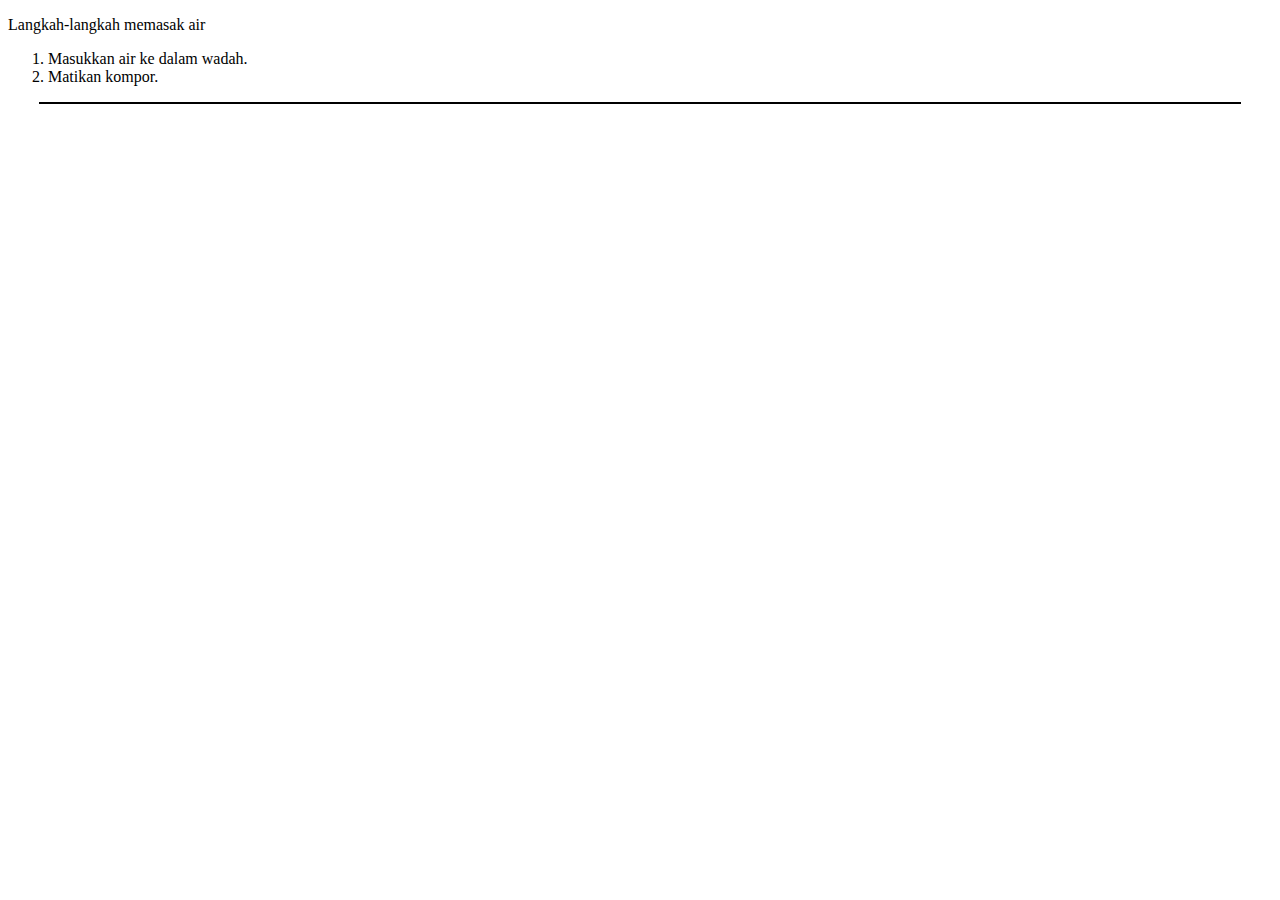
<file: index.html>
<!DOCTYPE html>
<html>
    <head>
        <title>Memasak Air</title>
    </head>
    <body>
        <p id="name">Langkah-langkah memasak air</p>
        <ol id="daftar">
            <li id="awal">Masukkan air ke dalam wadah.</li>
            <li id="akhir">Matikan kompor.</li>
        </ol>
        <hr size="2" width="95%" color="black">
    </body>
</html>
</file>
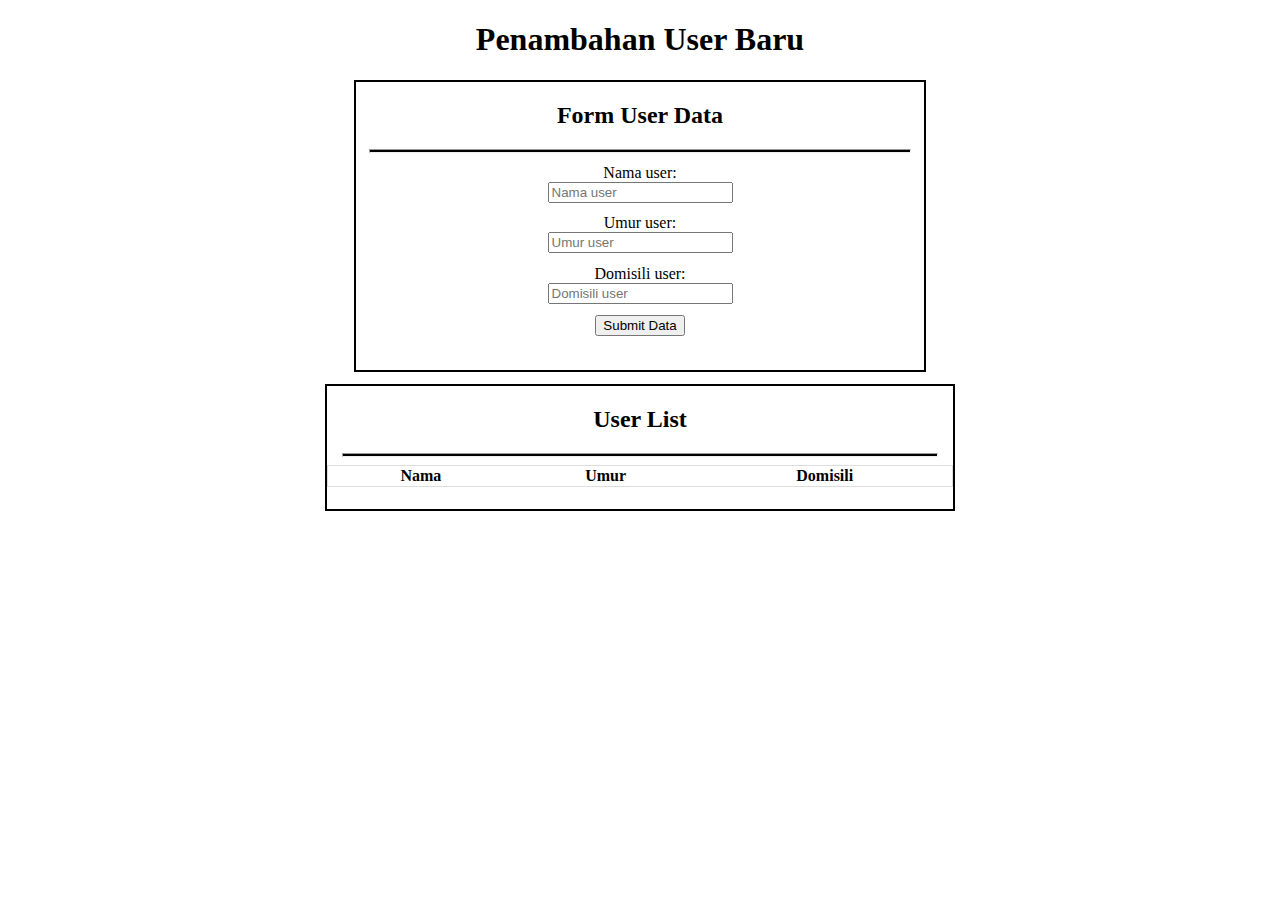
<file: event/SubmitDisplayData/index.html>
<!DOCTYPE html>
<html>
    <head>
        <title>Web Storage JSON</title>
        <style>
 
            hr{
                size: 2;
                height:2px;
                color:black;
                background-color:black;
                width: 95%;
            }
 
            table{
                border-collapse: collapse;
                border-spacing: 0;
                width: 100%;
                border: 1px solid #ddd;
            }
 
            .contents{
                margin-left: 5%;
                margin-right: 5%;
            }
 
            .child-content{
                border: 1px solid black;
                border-width:2px;
                padding-bottom: 2%;
                margin-bottom: 1%;
            }
 
            .form-element{
                margin:2%;
            }
 
            #user-form{
                width: 50%;
                height: 40%;
            }
 
            #user-list{
                margin-top: 1%;
                width: 55%;
            }
 
            #instructions-list{
                margin-left: 1%;
                margin-right: 1%;
            }
        </style>
    </head>
    <body>
        <h1 align="center">Penambahan User Baru</h1>
        <div class="contents"  align="center">
 
            <div class="child-content" id="user-form">
                <h2>Form User Data</h2>
                <hr>
                <form id="form-data-user">
                    <div class="form-element">
                        <label for="nama">Nama user:</label><br>
                        <input id="nama" type="text" name="nama" placeholder="Nama user" value="" maxlength="10" required ><br>
                    </div>
                    <div class="form-element">
                        <label for="Umur">Umur user:</label><br>
                        <input id="umur" type="text" name="Umur" placeholder="Umur user" value="" maxlength="2" required><br>
                    </div>
                    <div class="form-element">
                        <label for="Domisili">Domisili user:</label><br>
                        <input id="domisili" type="text" name="Domisili" placeholder="Domisili user" value="" maxlength="10" required><br>
                    </div>
                    <div class="form-element">
                        <input id="submitButton" type="submit" value="Submit Data">
                    </div>
                </form>
            </div>
 
            <div class="child-content" id="user-list">
                <h2>User List</h2>
                <hr>
                <table id=user-list-table>
                    <thead>
                        <tr>
                            <th>Nama</th>
                            <th>Umur</th>
                            <th>Domisili</th>
                        </tr>
                    </thead>
                    <tbody id="user-list-detail" align="center">
                        
                    </tbody>
                </table>
            </div>
        </div>
        <script src="script.js"></script>
    </body>
</html>
</file>
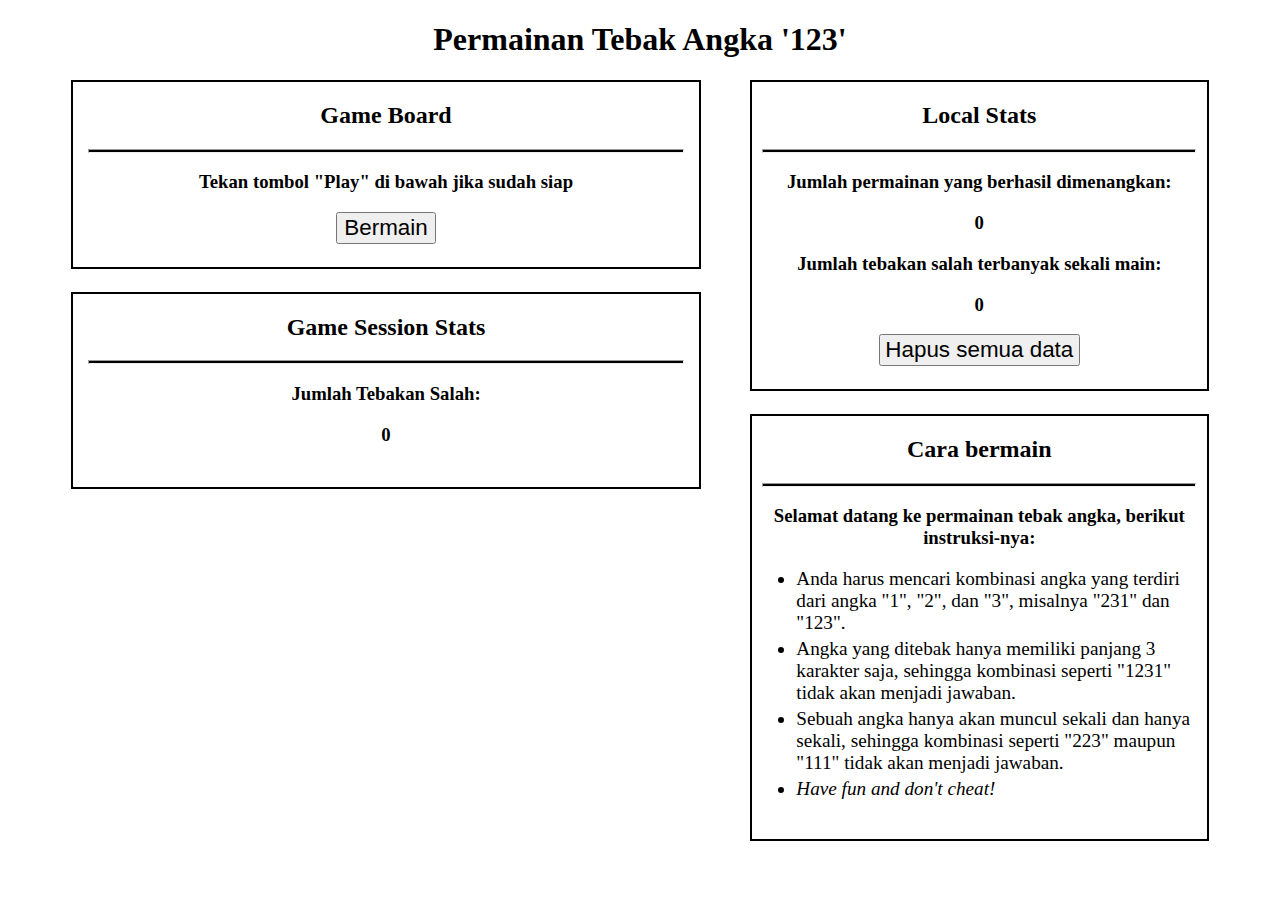
<file: event/teka-teki/index.html>
<!DOCTYPE html>
<html>
    <head>
        <title>Web Storage Game</title>
        <style>
 
            hr{
                size: 2;
                height:2px;
                color:black;
                background-color:black;
                width: 95%;
            }
 
            li{
                margin-top: 1%;
                margin-bottom: 1%;
                font-size: 120%;
            }
 
            .contents{
                margin-left: 5%;
                margin-right: 5%;
            }
 
            .child-content{
                border: 1px solid black;
                border-width:2px;
                padding-bottom: 2%;
                margin-bottom: 1%;
            }
 
            .button{
                padding-left: 1%;
                padding-right: 1%;
                font-size:140%
            }
 
            .answer-button{
                margin-left: 2%;
                margin-right: 2%;
                padding: 2%;
                font-size: 140%;
                width: 12%;;
            }
 
            #total-stats{
                float: right;
                width: 40%;
                height: 50%;
            }
 
            #gameboard{
                float: left;
                width: 55%;
                height: 40%;
            }
 
            #session-stats{
                float: left;
                margin-top: 1%;
                width: 55%;
            }
 
            #instructions{
                float: right;
                margin-top: 1%;
                width: 40%;
            }
 
            #instructions-list{
                margin-left: 1%;
                margin-right: 1%;
            }
        </style>
    </head>
    <body align="center">
        <h1>Permainan Tebak Angka '123'</h1>
        <div class="contents">
            <div class="child-content" id="total-stats"> 
                <h2>Local Stats</h2>
                <hr>
                <div id="all-local-stats">
                    <div class="local-stat-item">
                        <h3>Jumlah permainan yang berhasil dimenangkan:</h3>
                        <h3 id="local-total-victory-field"></h3>
                    </div>
                    <div class="local-stat-item">
                        <h3>Jumlah tebakan salah terbanyak sekali main:</h3>
                        <h3 id="local-maximum-attemp-field"></h3>
                    </div>
                    <button class="button" id="destroy-data-button">Hapus semua data</button>
                </div>
            </div>
 
            <div class="child-content" id="gameboard">
                <h2>Game Board</h2>
                <hr>
                <div id="before-game-display">
                    <h3>Tekan tombol "Play" di bawah jika sudah siap</h3>
                    <button class="button" id="play-button">Bermain</button>
                </div>

                <!-- Hidden Game Dispaly -->
                <div id="during-game-display" hidden>
                    <h3>Silahkan menebak angka!</h3>
                    <h3>Jawaban Anda:</h3>
                    <h1>"<u><span id="session-user-answer-field"></span></u>"</h1>
                    <button class="answer-button" id="answer-1-button">1</button>
                    <button class="answer-button" id="answer-2-button">2</button>
                    <button class="answer-button" id="answer-3-button">3</button>
                    <h3 class="wrongContainer" hidden>"<span id="session-user-wrong-answer-field"></span>" bukanlah jawabannya...</h3><br><br>
                </div>
                <!--  -->

                <!-- Hidden User Win -->
                <div id="after-game-display" hidden>
                    <h3>Selamat Tebakan Anda benar!</h3>
                    <h3>Jawabannya adalah: </h3>
                    <h1>"<span id="session-true-answer-field"></span>"</h1>
                    <h3><i></i>Refresh alaman ini untuk mencoba lagi</h3>
                </div>
                <!--  -->

            </div>
 
            <div class="child-content" id="session-stats">
                <h2>Game Session Stats</h2>
                <hr>
                <div id="all-session-stats">
                    <div class="session-stat-item">
                        <h3>Jumlah Tebakan Salah:</h3>
                        <h3 id="session-user-attemps-amount-field"></h3>
                    </div>
                </div>
            </div>
            
            <div class="child-content" id="instructions">
                <h2>Cara bermain</h2>
                <hr>
                <h3>Selamat datang ke permainan tebak angka, berikut instruksi-nya:</h3>
                <ul id="instructions-list" align="left">
                    <li>Anda harus mencari kombinasi angka yang terdiri dari angka "1", "2", dan "3",
                        misalnya "231" dan "123".</li>
                    <li>Angka yang ditebak hanya memiliki panjang 3 karakter saja,
                        sehingga kombinasi seperti "1231" tidak akan menjadi jawaban.</li>
                    <li>Sebuah angka hanya akan muncul sekali dan hanya sekali,
                        sehingga kombinasi seperti "223" maupun "111" tidak akan menjadi jawaban.</li>
                    <li><i>Have fun and don't cheat!</i></li>
                </ul>
            </div>
        </div>
        <script src="script.js"></script>
    </body>
</html>
</file>
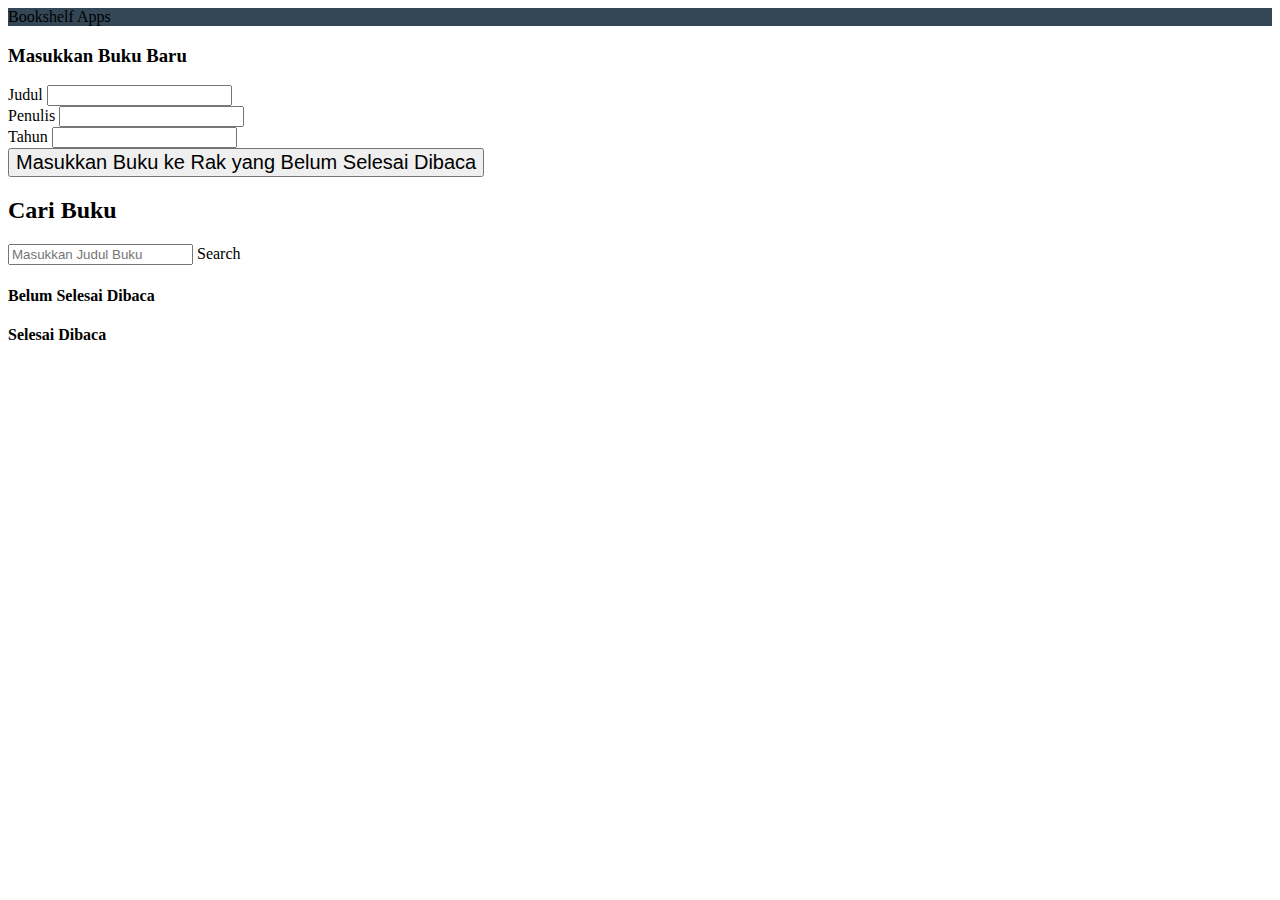
<file: Tugas Akhir/Search book/index.html>
<!doctype html>
<html lang="en">
  <head>
    <!-- Required meta tags -->
    <meta charset="utf-8">
    <meta name="viewport" content="width=device-width, initial-scale=1">
    <!-- Bootstrap CSS -->
    <link href="https://cdn.jsdelivr.net/npm/bootstrap@5.1.3/dist/css/bootstrap.min.css" rel="stylesheet" integrity="sha384-1BmE4kWBq78iYhFldvKuhfTAU6auU8tT94WrHftjDbrCEXSU1oBoqyl2QvZ6jIW3" crossorigin="anonymous">

    <style>
        .header{
            background-color: #334756;
            font-weight: 500 ;
        }
        .rak{
            border-radius: 8px;
        }
    </style>
    <title>Bookshelf Apps</title>
  </head>
  <body class="bg-dark text-light">
    <section>
        <div class="container-fluid">
            <div class="row p-3 fs-2 header justify-content-center">
                Bookshelf Apps
            </div>

            <div class="row m-5">
                <!-- Add Book -->
                <div class="col-lg-4">
                    <h3 class="text-center">Masukkan Buku Baru</h3>
                    <form class="fs-5" id="formBook">
                        <div class="mb-3">
                          <label for="judul" class="form-label">Judul</label>
                          <input type="text" class="form-control" id="judul" required>
                        </div>
                        <div class="mb-3">
                            <label for="penulis" class="form-label">Penulis</label>
                            <input type="text" class="form-control" id="penulis" required>
                        </div>
                        <div class="mb-3">
                            <label for="tahun" class="form-label">Tahun</label>
                            <input type="text" class="form-control" id="tahun" required>
                        </div>
                        <div class="d-grid mb-3">
                            <button style="font-size: 20px;" class="btn btn-danger mt-3" type="submit">
                                Masukkan Buku ke Rak yang Belum Selesai Dibaca
                            </button>
                        </div>
                    </form>
                </div>

                <!-- Search Book -->
                <div class="ms-5 col-lg-7 p-4 border" style="border-radius: 10px;">
                    <!-- Cari Buku -->
                    <div class="row justify-content-center">
                        <div class="col-lg-8">
                            <h2 class="text-center">Cari Buku</h2>
                            <div class="input-group mb-3">
                                <input id="searchInput" type="text" class="form-control" placeholder="Masukkan Judul Buku">
                                <span id="searchButton" style="cursor:pointer" class="input-group-text btn-lg btn-danger" id="basic-addon2">Search</span>
                            </div>
                        </div>
                    </div>
                    <!-- Belum Selesai Dibaca -->
                    <div class="row p-4 mt-3 mx-5 bg-light text-dark rak">
                        <h4>Belum Selesai Dibaca</h4>
                        <!-- List -->
                        <div id="containerUnfinish">

                        </div>

                    </div>

                    <!-- Selesai Dibaca -->
                    <div class="row p-4 mt-4 mx-5 bg-light text-dark rak">
                        <h4>Selesai Dibaca</h4>

                        <!-- List -->
                        <div id="containerFinish">

                        </div>
                    </div>

                </div>
            </div>
        </div>
    </section>

    <script src="https://cdn.jsdelivr.net/npm/bootstrap@5.1.3/dist/js/bootstrap.bundle.min.js" integrity="sha384-ka7Sk0Gln4gmtz2MlQnikT1wXgYsOg+OMhuP+IlRH9sENBO0LRn5q+8nbTov4+1p" crossorigin="anonymous"></script>
    <script src="./data.js"></script>
    <script src="./dom.js"></script>
    <script src="./script.js"></script>
  </body>
</html>
</file>
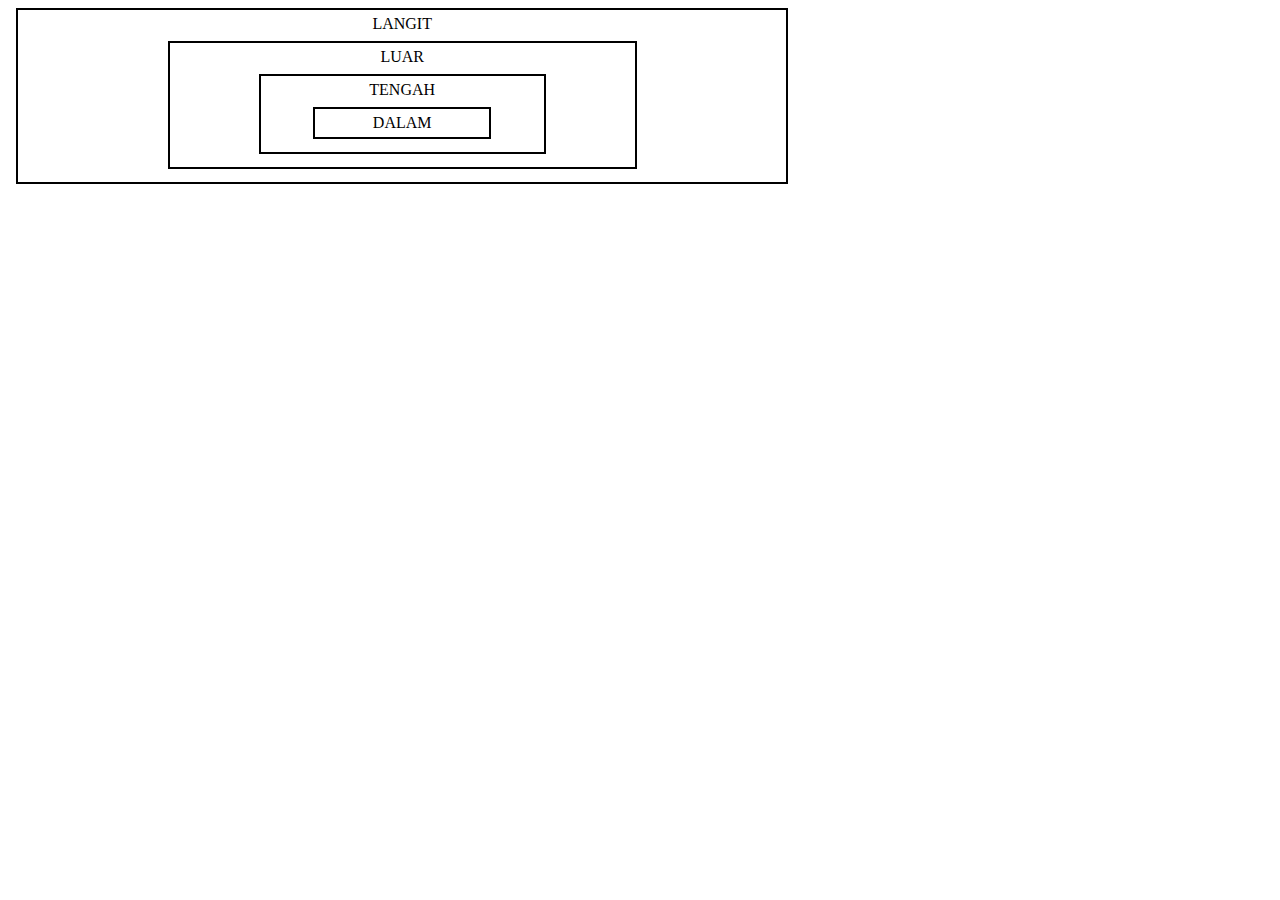
<file: event/bubling-event.html>
<!DOCTYPE html>
<html>
    <head>
        <title>Bubbling World</title>
        <style>
          body * {
            margin: 8px;
            padding: 5px;
            border: 1px solid black;
            border-width:2px;
            width: 60%;
            }
        </style>
    </head>
    <body>
        <div onclick="alert('ELEMEN LANGIT')" align="center">LANGIT
            <div onclick="alert('ELEMEN LUAR')" align="center">LUAR
                <div onclick="alert('ELEMEN TENGAH')" align="center">TENGAH
                    <div onclick="alert('ELEMEN DALAM')" align="center">DALAM
                    </div>
                </div>
            </div>
        </div>
    </body>
</html>
</file>
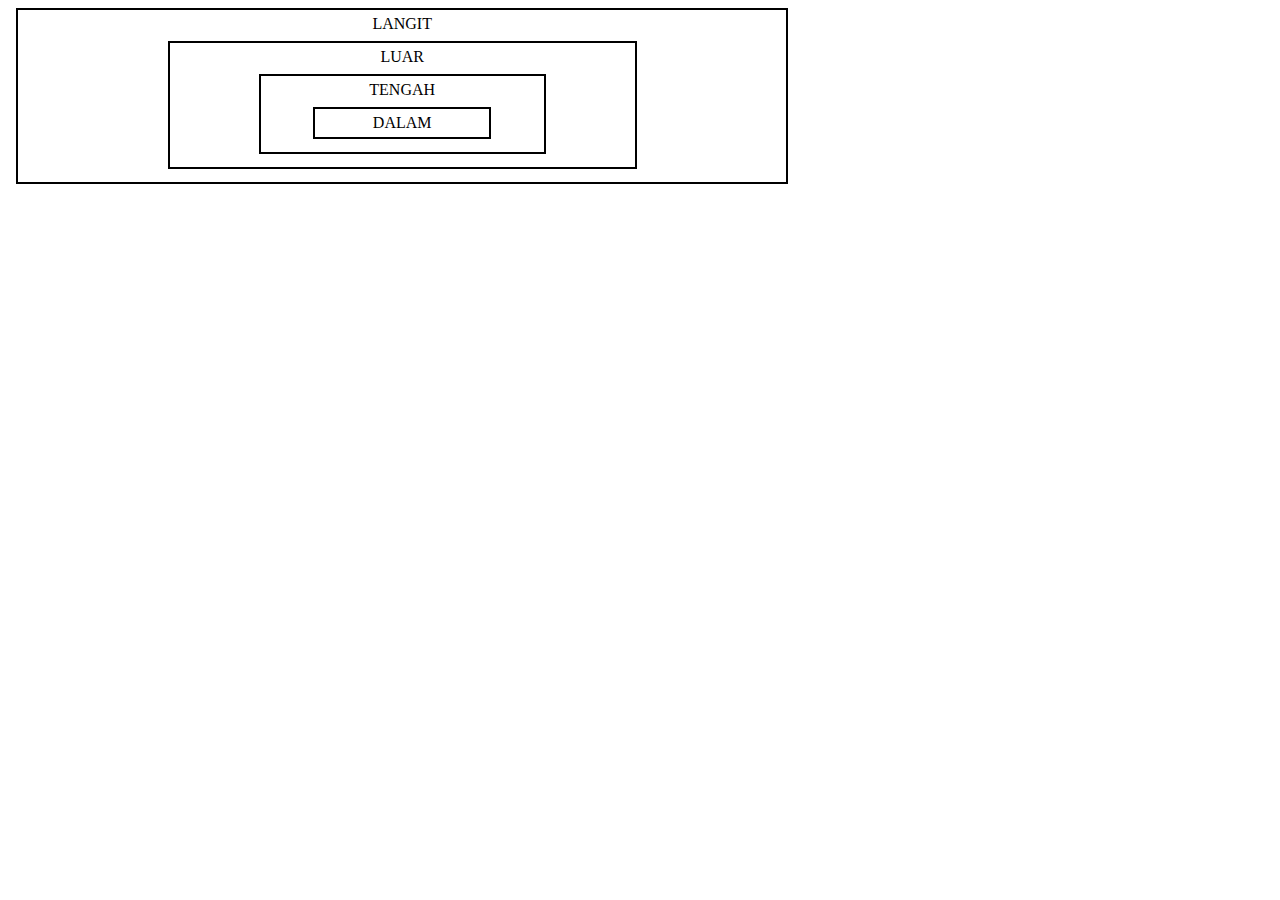
<file: event/capturing-event.html>
<!DOCTYPE html>
<html>
    <head>
        <title>Capturing World</title>
        <style>
          body * {
            margin: 8px;
            padding: 5px;
            border: 1px solid black;
            border-width:2px;
            width: 60%;
            }
        </style>
    </head>
    <body>
        <div align="center" id="langit">LANGIT
            <div align="center" id="luar">LUAR
                <div align="center" id="tengah">TENGAH
                    <div align="center" id="dalam">DALAM</div>
                </div>
            </div>
        </div>
 
        <script>

            const divs = document.getElementsByTagName("div");
            console.log(divs)
            divs[0].addEventListener('click',function ano(){
                    alert("ELEMEN LANGIT");
                },true)
            divs[1].addEventListener('click', function ano(){
                    alert("ELEMEN LUAR");
                },false)


            // for(let el of divs){
            //     el.addEventListener("click", function(){
            //         alert("ELEMEN "+el.getAttribute("id").toUpperCase());
            //     }, true)
            // }
        </script>
    </body>
</html>
</file>
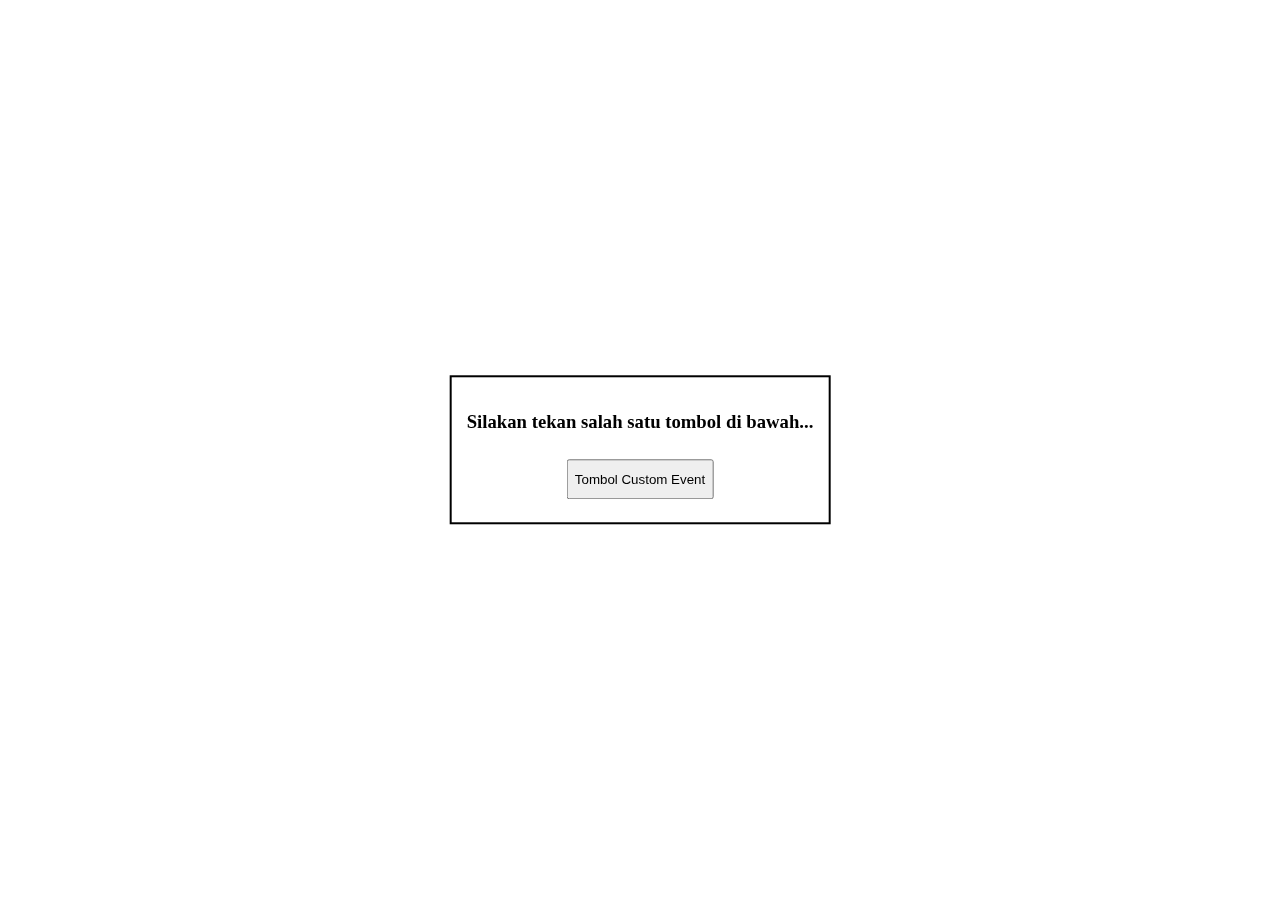
<file: event/custom-event.html>
<!DOCTYPE html>
<html>
    <head>
        <title>Event World</title>
        <style>
            .buttons{
                position: fixed;
                top: 50%;
                left: 50%;
                transform: translate(-50%, -50%);
                border: 1px solid black;
                border-width:2px;
                padding : 15px;
            }
            .button{
                margin : 8px;
                height : 40px;
            }
        </style>
    </head>
    <body>
        <div class="buttons" align="center">
            <h3 id="caption">Silakan tekan salah satu tombol di bawah...</h3>
            <button class="button" id="tombol">Tombol Custom Event</button>
        </div>
        
        <script>
            // tulis kode kamu di sini
        </script>
    </body>
</html>
</file>
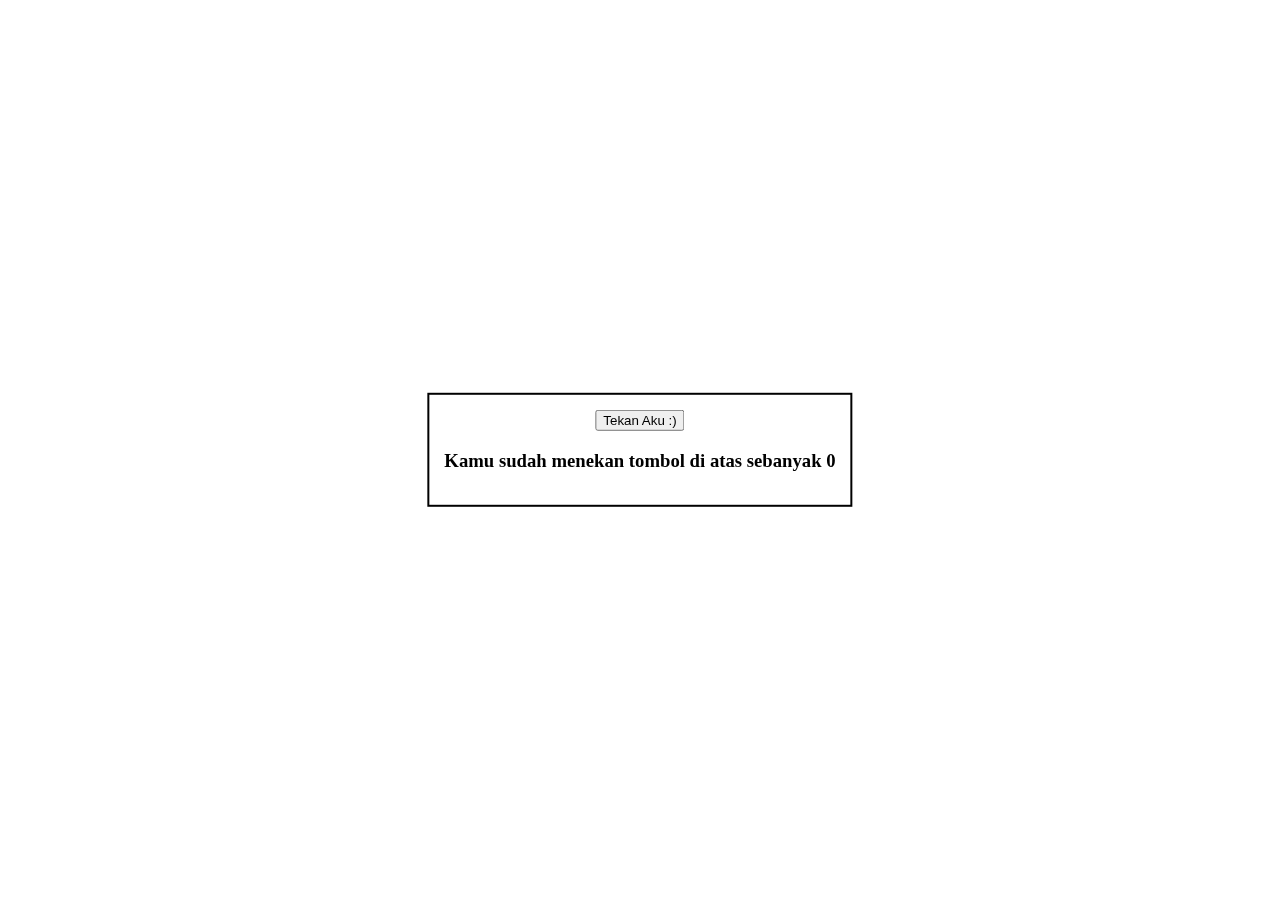
<file: event/event.html>
<!DOCTYPE html>
<html>
    <head>
        <title>Event World</title>
        <style>
            .contents{
                position: fixed;
                top: 50%;
                left: 50%;
                transform: translate(-50%, -50%);
                border: 1px solid black;
                border-width:2px;
                padding : 15px;
            }
 
            #generateButton{
                margin-top : 5px;
                margin-bottom: 15px;;
            }
        </style>
    </head>
    <body >
        <div class="contents" align="center" hidden>
            <button id="incrementButton">Tekan Aku :)</button>
            <h3>Kamu sudah menekan tombol di atas sebanyak <span id="count">0</span></h3>
        </div>
       
        <script>
            const contents = document.querySelector('.contents')
            const number = document.getElementById("count")
            const buttChange =  document.getElementById('incrementButton')

            function welcome(){
                alert("Sim salabim muncullah elemen-elemen HTML!")
                contents.removeAttribute("hidden")
            }

            function increment(){
                //Ambil Induk Elemen
                number.innerText++
                if(number.innerText==7){
                    const textSup = document.createElement('h4')
                    textSup.innerText="Selamat! anda menemukan hadiah tersembunyi..."
                    contents.appendChild(textSup)

                    const imgSup = document.createElement('img');
                    imgSup.setAttribute('src','https://i.ibb.co/0V49VRZ/catto.jpg')
                    contents.appendChild(imgSup)
                }
            }

            function addonly(){
                if(number.innerText==9){
                    alert("jalan semua nih")
                }
            }

            window.addEventListener('load',welcome)
            buttChange.addEventListener('click', increment)
            buttChange.addEventListener('click', addonly)

            // document.body.onload = welcome;
            // buttChange.onclick = increment;
            // buttChange.onclick = addonly;


        </script>
    </body>
</html>
</file>
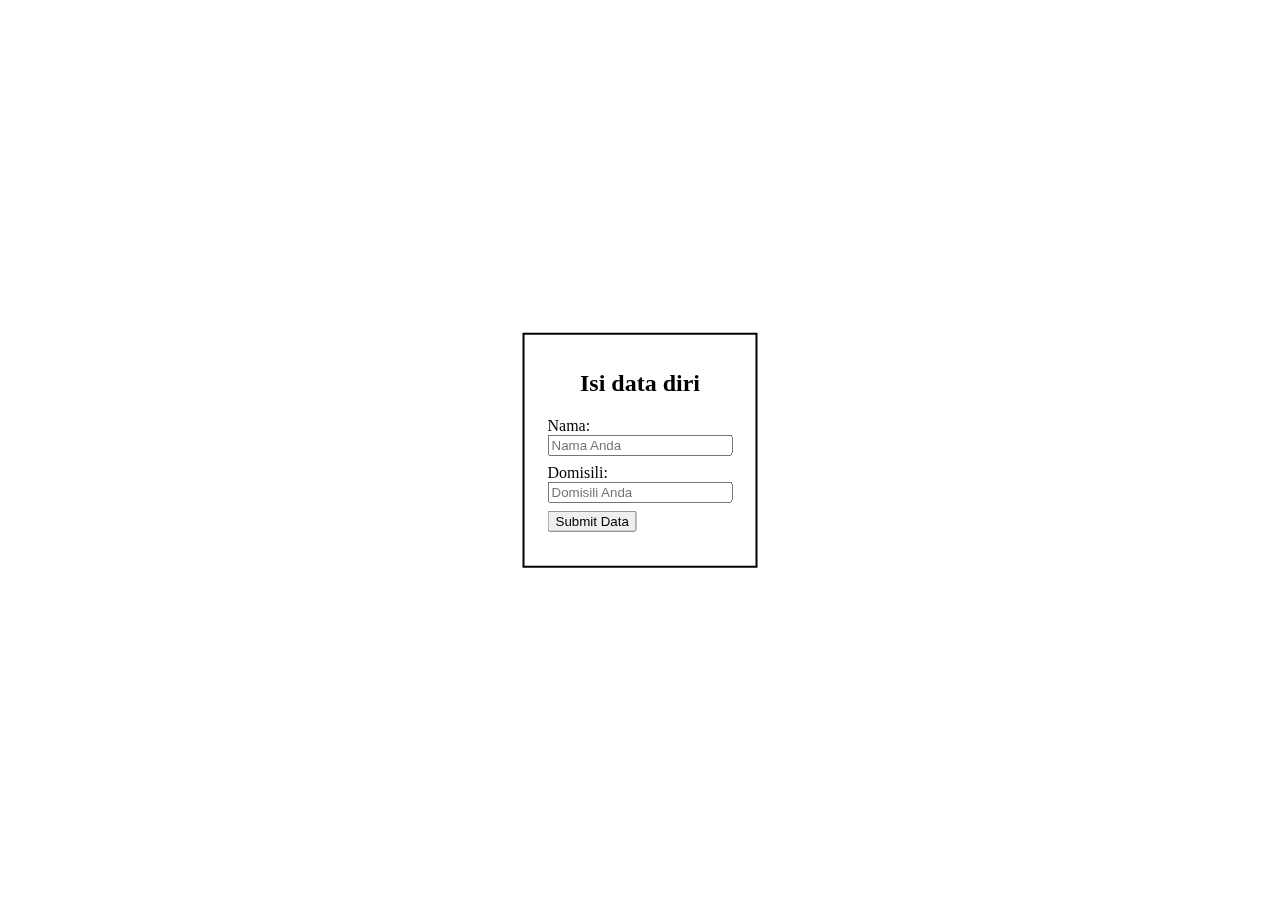
<file: event/form.html>
<!DOCTYPE html>
<html>
    <head>
        <title>Form World</title>
        <style>
            .contents{
                position: fixed;
                top: 50%;
                left: 50%;
                transform: translate(-50%, -50%);
                border: 1px solid black;
                border-width:2px;
                padding : 15px;
            }
            .form-element{
                margin: 8px;
                align-items: left;
            }
        </style>
    </head>
    <body>
        <div class="contents">
            <h2 align="center"> Isi data diri</h2>
            <div class="formContent">

                <form id="formDataDiri">
                    <div class="form-element">
                        <label for="nama">Nama:</label><br>
                        <input type="text" id="nama" name="nama" placeholder="Nama Anda" required><br>
                    </div>
                    <div class="form-element">
                        <label for="domisili">Domisili:</label><br>
                        <input type="text" id="domisili" name="domisili" placeholder="Domisili Anda" required><br>
                    </div>
                    <div class="form-element">
                        <input type="submit" value="Submit Data">
                    </div>
                </form>

            </div>
            <h3 id="messageAfterSubmit"></h3>
        </div>
        <script>
            function sup(){
                const name = document.getElementById('nama').value;
                const domisili = document.getElementById('domisili').value
                document.getElementById('messageAfterSubmit').innerText = `Halo ${name}, Bagaimana cuacanya di ${domisili}`
                event.preventDefault()
            }
            document.getElementById('formDataDiri').addEventListener('submit',sup)
        </script>
    </body>
</html>
</file>
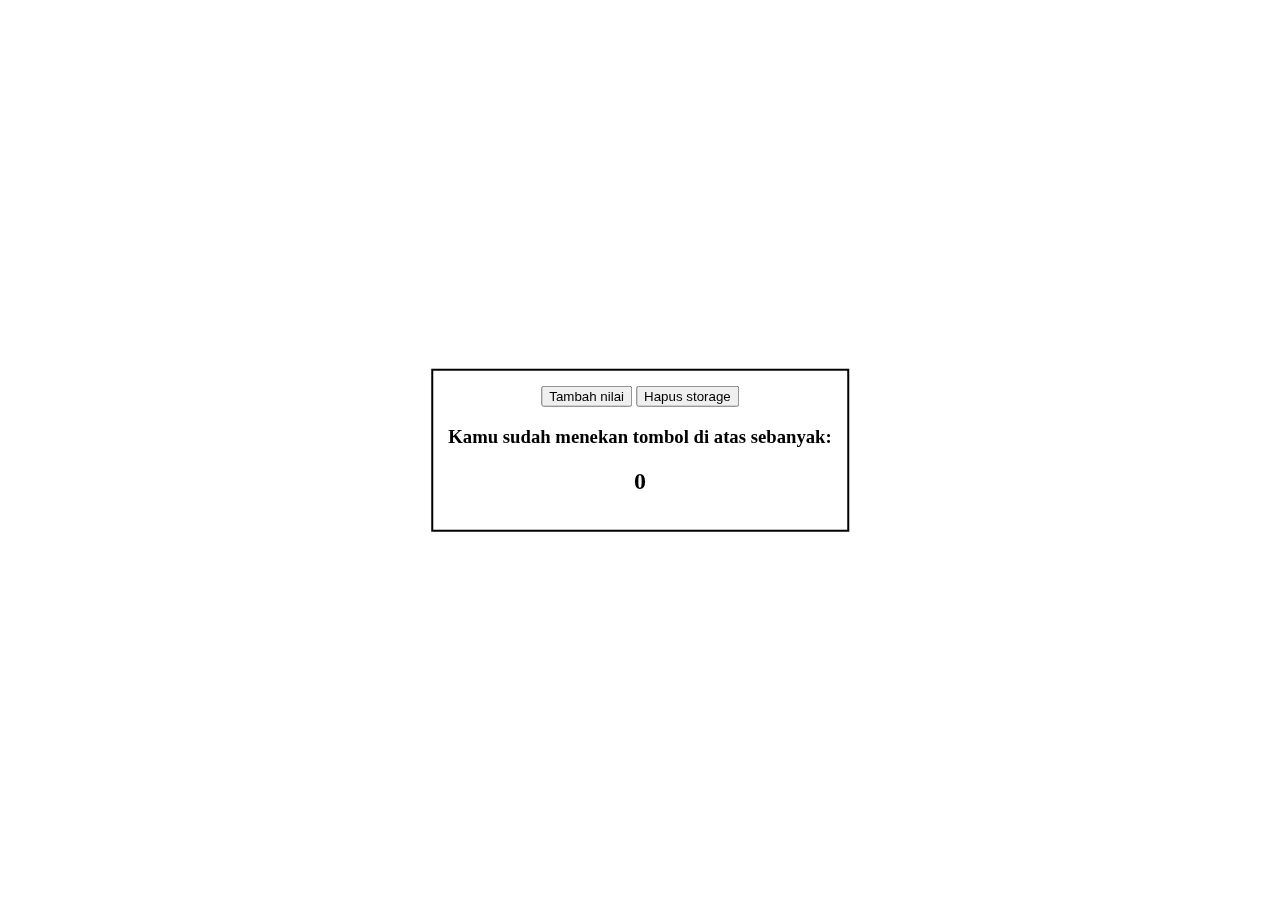
<file: event/teka-teki/pendahuluan/local.html>
<!DOCTYPE html>
<html>
    <head>
        <title>Web Storage World</title>
        <style>
            .contents{
                position: fixed;
                top: 50%;
                left: 50%;
                transform: translate(-50%, -50%);
                border: 1px solid black;
                border-width:2px;
                padding : 15px;
            }
 
            #generateButton{
                margin-top : 5px;
                margin-bottom: 15px;;
            }
        </style>
    </head>
    <body>
        <div class="contents" align="center">
            <button id="incrementButton">Tambah nilai</button>
            <button id="clear">Hapus storage</button>
            <h3>Kamu sudah menekan tombol di atas sebanyak:</h3>
            <h2 id="count">0</h2>
        </div>
        
        <script src="local.js"></script>
    </body>
</html>
</file>
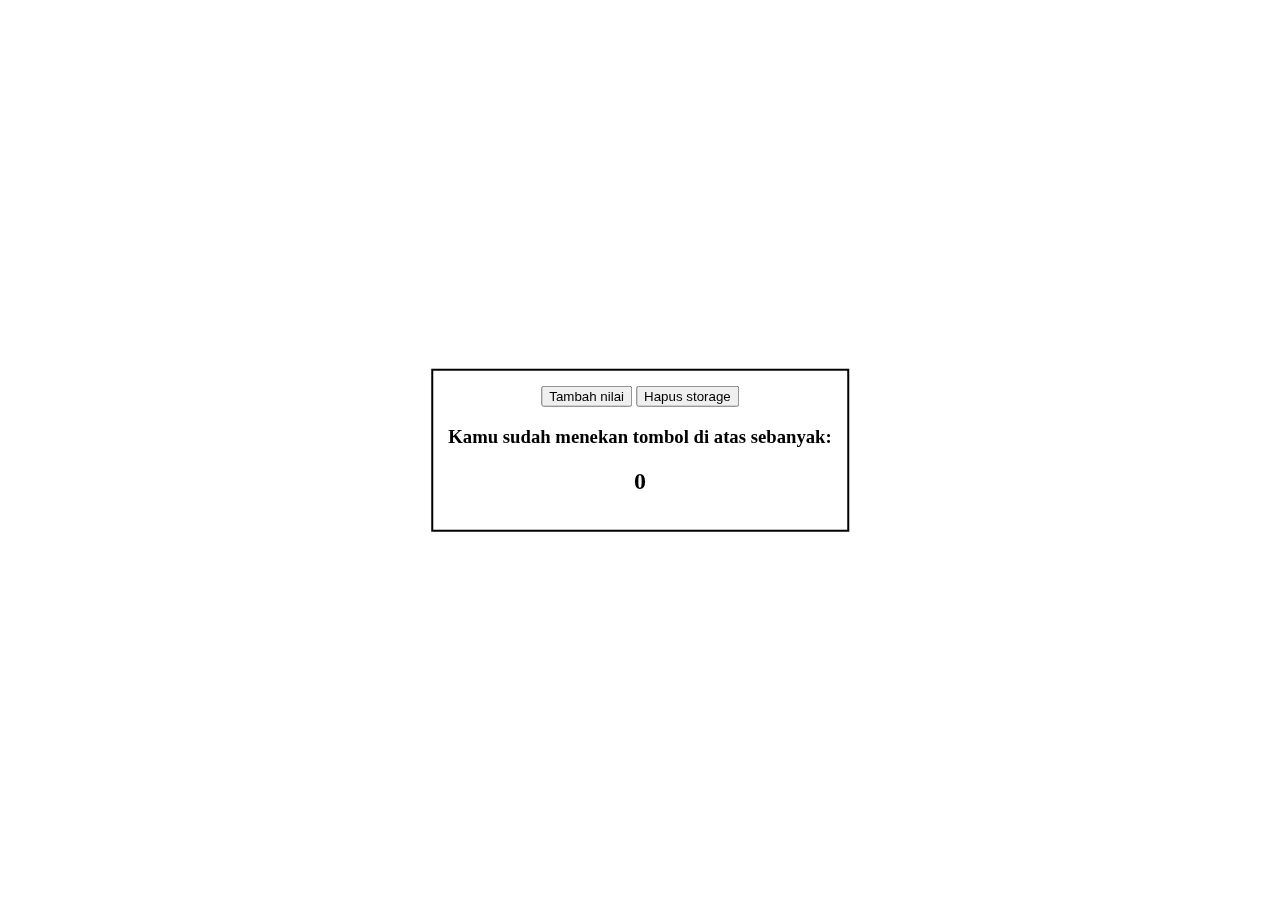
<file: event/teka-teki/pendahuluan/original.html>
<!DOCTYPE html>
<html>
    <head>
        <title>Web Storage World</title>
        <style>
            .contents{
                position: fixed;
                top: 50%;
                left: 50%;
                transform: translate(-50%, -50%);
                border: 1px solid black;
                border-width:2px;
                padding : 15px;
            }
 
 
            #generateButton{
                margin-top : 5px;
                margin-bottom: 15px;;
            }
        </style>
    </head>
    <body>
        <div class="contents" align="center">
            <button id="incrementButton">Tambah nilai</button>
            <button id="clear">Hapus storage</button>
            <h3>Kamu sudah menekan tombol di atas sebanyak:</h3>
            <h2 id="count">0</h2>
        </div>
        
        <script>
        const localStorageKey = "PRESS_FREQUENCY";
 
        // pengecekan apakah data localStorage dengan key count tersedia atau belum
            if (typeof(Storage) !== "undefined") {
                if (localStorage.getItem(localStorageKey) === null) {
                        // Jika item pada local storage belum ada 
                        // maka akan diberi nilai awal yakni 0
                        localStorage.setItem(localStorageKey, 0);
                    }
                const Incrementbutton = document.querySelector("#incrementButton");
                const clearButton = document.querySelector("#clear");
                const countDisplay = document.querySelector("#count");
                
                // memberikan nilai item dari local storage
                countDisplay.innerText = localStorage.getItem(localStorageKey);
 
                // mengupdate nilai dari item local storage jika tombol ditekan
                Incrementbutton.addEventListener('click', function() {
                    let count = localStorage.getItem(localStorageKey);
                    count++;
                    localStorage.setItem(localStorageKey, count);
                    countDisplay.innerText = localStorage.getItem(localStorageKey);
                })
 
                // memberikan nilai 0 ke tampilan karena di-reset dan menghapus item
                clearButton.addEventListener('click', function(){
                    localStorage.removeItem(localStorageKey);
                    countDisplay.innerText = 0;
                })
            } else {
                alert("Browser yang Anda gunakan tidak mendukung Web Storage")
            }
        </script>
    </body>
</html>
</file>
